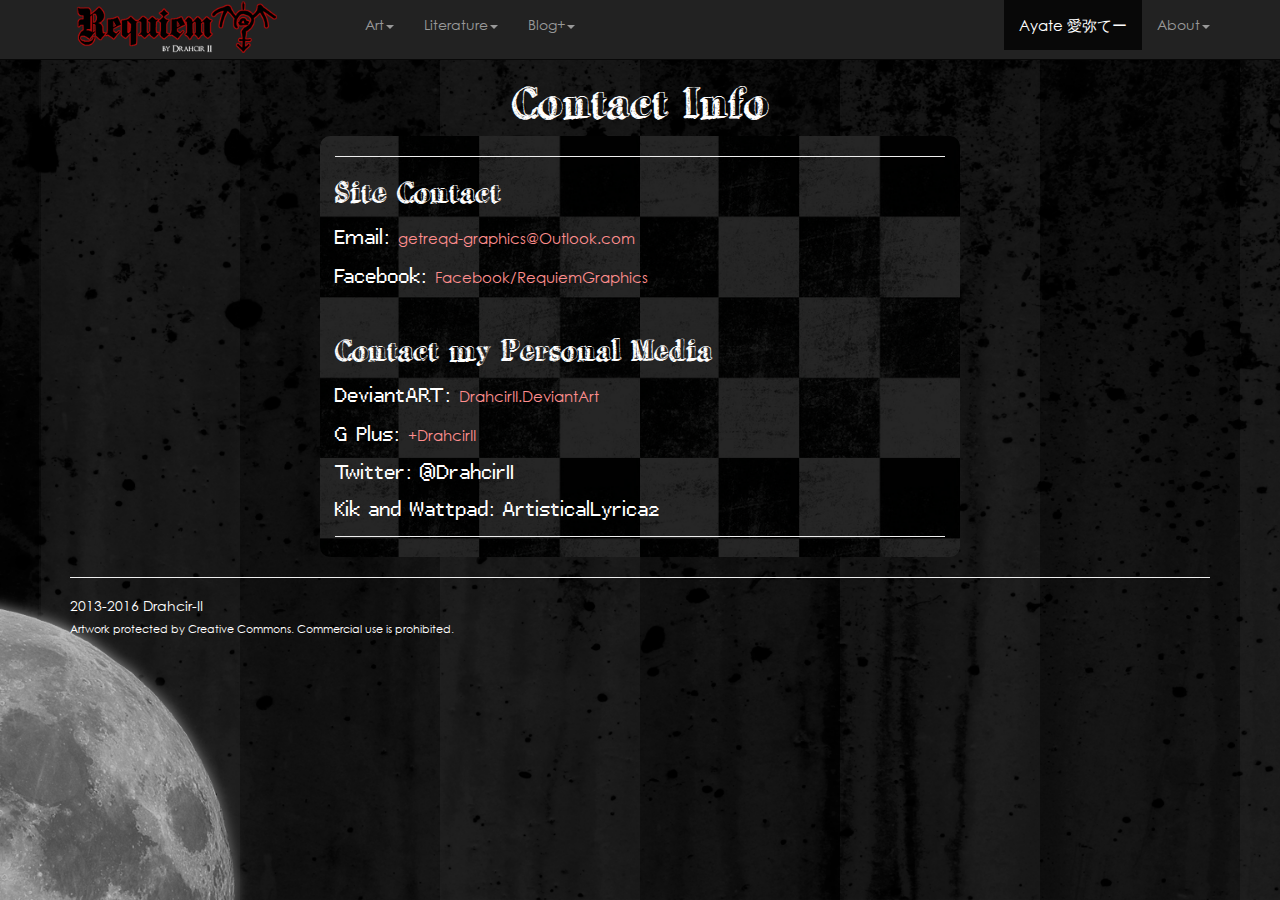
<file: pages/contact.html>
<!DOCTYPE html>
<html> 

  <head>
    <!--Metadata-->   
    <meta charset="utf-8">
    <meta name="viewport" content="width=device-width, initial-scale=1">

    <!--Page Data--> 
    <!--changeable title-->
    <script>   
     var poemstuff = [

          '<title>Requiem by Drahcir-II</title>',
          '<title>Defy Your World</title>', 
          '<title>Get-Req&#8217d</title>',             
          
              ];
              var poemLineNumber = Math.random() * (poemstuff.length - 1);
              poemLineNumber = poemLineNumber.toFixed(0);
              document.write(poemstuff[poemLineNumber]);
    </script>


    <link rel="shortcut icon" href="../../pics/logo.jpg" />
    
    <!--Scripts-->
    <link rel="stylesheet" type="text/css" href="../css/style.css">
    <link rel="stylesheet" type="text/css" href="../css/bootstrap-theme.css">
    
    <script src="../js/jquery.min.js"></script>
    <script src="../js/bootstrap.min.js"></script>

  </head> 

  <body>
<!-- Fixed navbar -->
    <nav class="navbar navbar-inverse navbar-static-top">
      <div class="container">
        <div class="navbar-header">
          <button type="button" class="navbar-toggle collapsed" data-toggle="collapse" data-target="#navbar" aria-expanded="false" aria-controls="navbar">
            <span class="sr-only">Toggle navigation</span>
            <span class="icon-bar"></span>
            <span class="icon-bar"></span>
            <span class="icon-bar"></span>
          </button>
               <a class="pull-left" href="index.html"> <img class="brand" src="../pics/brand.png"></a>
        </div>
        <div id="navbar" class="navbar-collapse collapse" aria-expanded="false" style="height: 1px;">
          <ul class="nav navbar-nav">
          <!--Drop 1-->
            <li class="dropdown">
              <a href="#" class="dropdown-toggle" data-toggle="dropdown" role="button" aria-haspopup="true" aria-expanded="false">Art<span class="caret"></span></a>
              <ul class="dropdown-menu">
               <li class="dropdown-header">Featured</li>
                <li><a href="#">Characters and Worlds</a></li>
                <li role="separator" class="divider"></li>               
                <li><a href="#">Design</a></li>
                <li><a href="#">Traditional Styles</a></li>
                <li><a href="#">Digital Method</a></li>               
              </ul>
            </li>
            <!--Drop 2-->
             <li class="dropdown">
              <a href="#" class="dropdown-toggle" data-toggle="dropdown" role="button" aria-haspopup="true" aria-expanded="false">Literature<span class="caret"></span></a>
              <ul class="dropdown-menu">
                <li class="dropdown-header">Featured</li>
                <li><a href="#">September Kingdom</a></li>
                <li role="separator" class="divider"></li>                
                <li><a href="#">My Dark Best Friend</a></li>
                <li><a href="#">Faction XI: Lynx</a></li>
                <li><a href="#">Aurora Project</a></li>
              </ul>
            </li>
            <!--Drop 3-->
             <li class="dropdown">
              <a href="#" class="dropdown-toggle" data-toggle="dropdown" role="button" aria-haspopup="true" aria-expanded="false">Blog+<span class="caret"></span></a>
              <ul class="dropdown-menu">
                <li class="dropdown-header">Requiem Special</li>
                <li><a href="https://www.drcdarkwonderland.tumblr.com">Tumblr</a></li>
                <li role="separator" class="divider"></li>             
                <li><a href="https://drahcirii.deviantart.com">DeviantArt</a></li>
                <li><a href="https://plus.google.com/+drahcirii">Google Plus</a></li>
              </ul>
            </li>
            <!--end dropdowns-->
          </ul>

          <ul class="nav navbar-nav navbar-right">
            <li class="active" id="robottalk"><a href="#" data-toggle="modal" data-target="#ayated">Ayate 愛弥てー<span class="sr-only">(current)</span></a></li>
            <li class="dropdown">
               <a href="#" class="dropdown-toggle" data-toggle="dropdown" role="button" aria-haspopup="true" aria-expanded="false">About<span class="caret"></span></a>
              <ul class="dropdown-menu">
                    <li><a href="drc.html#1">Drahcir-II</a></li>
                    <li><a href="drc.html#1">Requiem G Project</a></li>
                    <li role="separator" class="divider"></li>
                    <li><a href="contrib.html">Contributors</a></li>
                    <li><a href="contact.html">Contact Info</a></li>
                </ul>
            </li>            
          </ul>

        </div><!--/.nav-collapse -->
      </div>
    </nav>



   
        <h1 id="title">Contact Info</h1>
        <div class="container" id="background">
          
          <hr>
          <h2 id="subtitle" style="color: white;"> Site Contact</h2>
          
          <h3 id="robottalk">Email:  <a href="mailto:getreqd-graphics@outlook.com">getreqd-graphics@Outlook.com</a></h3>
          <h3 id="robottalk">Facebook: <a href="facebook.com/drachirii">Facebook/RequiemGraphics</a></h3>
          <br>
          <h2 id="subtitle" style="color: white;">Contact my Personal Media</h2>
          <h3 id="robottalk">DeviantART: <a href="drahcirii.deviantart.com"> DrahcirII.DeviantArt</a></h3>  
          <h3 id="robottalk">G Plus: <a href="plus.google.com/+drahcirii">+DrahcirII</a></h3>
          <h3 id="robottalk">Twitter: @DrahcirII </h3>
          <h3 id="robottalk">Kik and Wattpad: ArtisticalLyrica2</h3>
      
          <hr>

        </div>

        <style type="text/css">
          h1{
            text-align: center;
          }
          
          #robottalk{
            font-size: 15px;
          }

          #background{
            width: 50%;
            border-radius: 10px;
           }
        </style>

      <div class="container">
      <hr>

      <footer>
        <h5>2013-2016 Drahcir-II <h6>Artwork protected by Creative Commons. Commercial use is prohibited.</h6></h5>
      </footer>
    </div> <!-- /container -->

    
  

<script type="text/javascript">(function () {
        return window.SIG_EXT = {};
      })()</script>


      </body>

  </html>
</file>
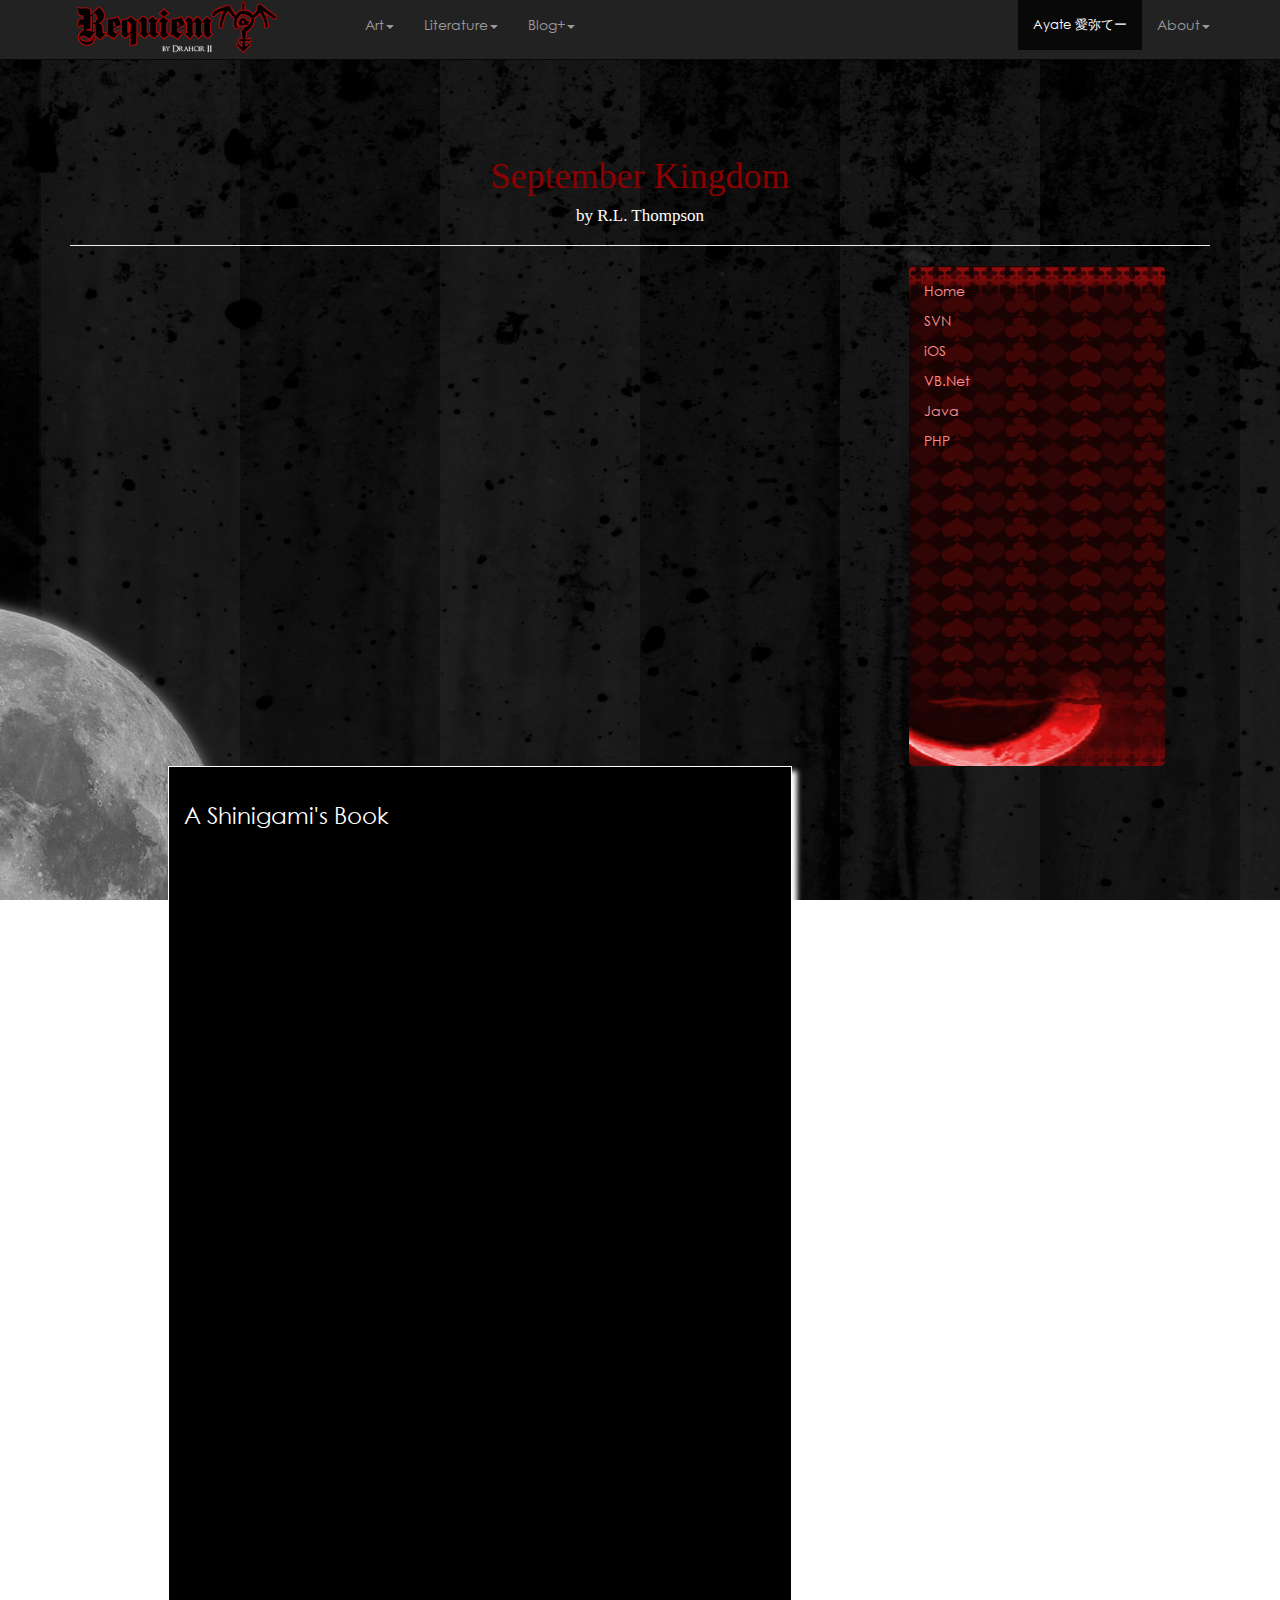
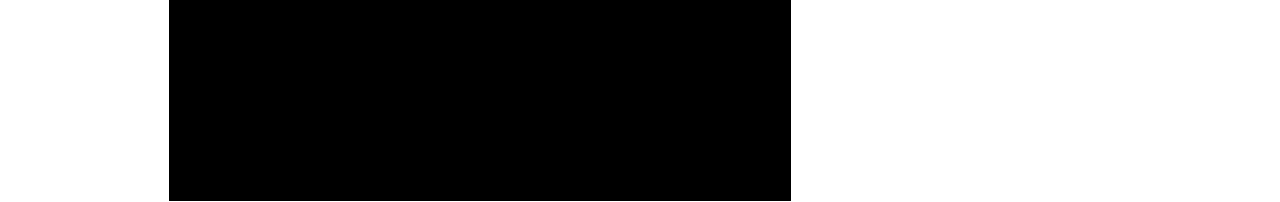
<file: pages/lit/skingdom.html>
<!DOCTYPE html>
<html> 

  <head>
    <!--Metadata-->   
    <meta charset="utf-8">
    <meta name="viewport" content="width=device-width, initial-scale=1">

    <!--Page Data--> 

<!--Changing Title Code-->
    <script>

  window.onblur = function () { document.title = 'Are you there?'; }

  window.onfocus = function () { document.title = 'Requiem Graphics' }
  </script>   
  <script>   
     var poemstuff = [

          '<title>Requiem by Drahcir-II</title>',
          '<title>Defy Your World</title>', 
          '<title>Get-Req&#8217d</title>',             
          
              ];
              var poemLineNumber = Math.random() * (poemstuff.length - 1);
              poemLineNumber = poemLineNumber.toFixed(0);
              document.write(poemstuff[poemLineNumber]);
    </script>
    <link rel="shortcut icon" href="../../Pics/logo.jpg" />
    
    <!--Scripts-->
    <link rel="stylesheet" type="text/css" href="../../css/style.css">
    <link rel="stylesheet" type="text/css" href="../../css/bootstrap-theme.css">
    
    <script src="../../js/jquery.min.js"></script>
    <script src="../../js/bootstrap.min.js"></script>

  </head> 

  <body>


 <!-- Fixed navbar -->
    <nav class="navbar navbar-inverse navbar-static-top">
      <div class="container">
        <div class="navbar-header">
          <button type="button" class="navbar-toggle collapsed" data-toggle="collapse" data-target="#navbar" aria-expanded="false" aria-controls="navbar">
            <span class="sr-only">Toggle navigation</span>
            <span class="icon-bar"></span>
            <span class="icon-bar"></span>
            <span class="icon-bar"></span>
          </button>
               <a class="pull-left" href="../../index.html"> <img class="brand" src="../../pics/brand.png"></a>
        </div>
        <div id="navbar" class="navbar-collapse collapse" aria-expanded="false" style="height: 1px;">
          <ul class="nav navbar-nav">
          <!--Drop 1-->
            <li class="dropdown">
              <a href="#" class="dropdown-toggle" data-toggle="dropdown" role="button" aria-haspopup="true" aria-expanded="false">Art<span class="caret"></span></a>
              <ul class="dropdown-menu">
               <li class="dropdown-header">Featured</li>
                <li><a href="#">Characters and Worlds</a></li>
                <li role="separator" class="divider"></li>               
                <li><a href="#">Design</a></li>
                <li><a href="#">Traditional Styles</a></li>
                <li><a href="#">Digital Method</a></li>               
              </ul>
            </li>
            <!--Drop 2-->
             <li class="dropdown">
              <a href="#" class="dropdown-toggle" data-toggle="dropdown" role="button" aria-haspopup="true" aria-expanded="false">Literature<span class="caret"></span></a>
              <ul class="dropdown-menu">
                <li class="dropdown-header">Featured</li>
                <li><a href="pages/lit/skingdom.html">September Kingdom</a></li>
                <li role="separator" class="divider"></li>                
                <li><a href="#">My Dark Best Friend</a></li>
                <li><a href="#">Faction XI: Lynx</a></li>
                <li><a href="#">Aurora Project</a></li>
              </ul>
            </li>
            <!--Drop 3-->
             <li class="dropdown">
              <a href="#" class="dropdown-toggle" data-toggle="dropdown" role="button" aria-haspopup="true" aria-expanded="false">Blog+<span class="caret"></span></a>
              <ul class="dropdown-menu">
                <li class="dropdown-header">Requiem Special</li>
                <li><a href="https://www.drcdarkwonderland.tumblr.com">Tumblr</a></li>
                <li role="separator" class="divider"></li>             
                <li><a href="https://drahcirii.deviantart.com">DeviantArt</a></li>
                <li><a href="https://plus.google.com/+drahcirii">Google Plus</a></li>
              </ul>
            </li>
            <!--end dropdowns-->
          </ul>

          <ul class="nav navbar-nav navbar-right">
            <li class="active" id="robottalk"><a href="#" data-toggle="modal" data-target="#ayated">Ayate 愛弥てー<span class="sr-only">(current)</span></a></li>
            <li class="dropdown">
               <a href="#" class="dropdown-toggle" data-toggle="dropdown" role="button" aria-haspopup="true" aria-expanded="false">About<span class="caret"></span></a>
              <ul class="dropdown-menu">
                    <li><a href="../../pages/drc.html#1">Drahcir-II</a></li>
                    <li><a href="../../pages/drc.html#3">Requiem G Project</a></li>
                    <li role="separator" class="divider"></li>
                    <li><a href="../../pages/contrib.html">Contributors</a></li>
                    <li><a href="../../pages/contact.html">Contact Info</a></li>
                </ul>
            </li>            
          </ul>

        </div><!--/.nav-collapse -->
      </div>
    </nav>


    

     
    
     <div class="container" style="margin-top: 6%; text-align: center; color: white;">
        <h1 style="font-family: near; color: darkred;">September Kingdom</h1>
        <h4 style="font-family: xeliard; ">by R.L. Thompson</h4>
          <hr>
      </div>

      <div id="sidebar">

           <div id="sidebar-item" style="margin: 5px;"> 
             <p><a href="#">Home</a></p> 
             <p><a href="#">SVN</a></p> 
             <p><a href="#">iOS</a></p> 
             <p><a href="#">VB.Net</a></p> 
             <p><a href="#">Java</a></p> 
             <p><a href="#">PHP</a></p> 
          </div>  
      </div>

      
      <div id="content">
      <div class="container" id="page" style="display: block; color: white;  text-align: left; border: solid 1px;  box-shadow:5px 5px 5px rgba(255, 255, 255, 1.0); padding: 15px; ">

          <h3>A Shinigami's Book</h3>
          <br>

          
      
       
      </div>

    </div>
     

        <style type="text/css">

          #sidebar {
              float: right;
              margin: 0 9%;
              width: 20%;
              padding: 10px;
              background-image: url("../../pics/moonl.png");
              background-size: 100% 100%;
              background-position: center;
              background-repeat: no-repeat;
              height: 500px;
              border-radius: 5px;              
             font-family: 'Gothic';
             color: white;
   
            }
         
          #page{
            background-color: black;
            width: 75%; 
            height: 1036px;
          }

            #content {
              margin-left: 5%;
              width: 65%;
              font-family: 'Times New Roman';

          }
                   

    .form-control {
        display: block;
        width: 100%;
        height: 34px;
        padding: 6px 12px;
        font-size: 14px;
        line-height: 1.428571429;
        color: #ffffff;
        background-color: #000000;
        background-image: none;
        border: 1px solid #000000;
        border-radius: 0px;
       
        box-shadow: inset 0 1px 1px rgba(0, 0, 0, 0.0);

        transition: none
    }






    </body>

</html>
</file>
<file: css/style.css>
/*Style by Drahcir-II requiemdrc.tumblr.com*/
/* Base Styling */
@font-face {
    font-family: 'Gothic';
    src: url(../fonts/gothic.ttf);
}

@font-face {
    font-family: 'Grutch';
    src: url(../fonts/grutchshaded.ttf);
}

@font-face {
    font-family: 'Dampfplatz';
    src: url(../fonts/dampfplatz.ttf);
}

@font-face {
    font-family: "Easta";
    src: url(../fonts/pf_easta_seven.ttf);
}

html,body,div,span,applet,object,iframe,h1,h2,h3,h4,h5,h6,p,blockquote,pre,a,abbr,acronym,address,big,cite,code,del,dfn,em,img,ins,kbd,q,s,samp,small,strike,strong,sub,sup,tt,var,b,u,i,center,dl,dt,dd,ol,ul,li,fieldset,form,label,legend,table,caption,tbody,tfoot,thead,tr,th,td,article,aside,canvas,details,embed,figure,figcaption,footer,header,hgroup,menu,nav,output,ruby,section,summary,time,mark,audio,video {
    margin: 0;
    padding: 0;
    border: 0;
    font-size: 100%;
    font: inherit;
    vertical-align: baseline;
    font-family: "gothic";

}


a:link {
    color: #ff8e8e;
    cursor: url(../pics/cursorl.png),default;
}

a:-webkit-any-link{
    text-decoration: unset;
}

a:hover {
    color: #fff ;
}

a:visited {
    color: red;
}

b{
    font-weight: bolder;
}

i{
    font-style: italic;
}

p {
    color: #fff;
    font-family: 'Gothic';
    margin-bottom: .7em;
}

li {
    color: #fff;
    font-family: 'Gothic';
}

ol {
    color: #fff;
    font-family: 'Gothic';
}

#heading{
    margin-bottom: .5em;
}

.btn {
    font-family: "Gothic";
    background-color: red;
}


.navbar{
    margin-bottom: 0px;
}



.navbar-default {
  background-color: #b7b7b7;
  border-color: #e7e7e7;
}

img.brand{
    width: 75%;
    height: 75%;
}

.pushd{
    margin-bottom: 10%;
}

html,body,#requiem-main{
  
    color: #fff;
     cursor: url(../pics/cursor.png),default;
}

#requiem-main{
    margin-bottom: 10%;
}

.dropdown-menu > li > a:hover, .dropdown-menu > li > a:focus{
    background-color: #400000;
    background-image: url(../pics/gradient.png);
    background-size: cover;
    background-repeat: no-repeat;
    background-position: left center;
    color: #000;
}

#content{
    display: block;
    margin: 0 auto;
    overflow: hidden;
    
}

.clearfix:after {
    content: ".";
    display: block;
    height: 0;
    clear: both;
    visibility: hidden;
}

#item{
    background-color: rgba(0,0,0,0.7); border: solid 1px; border-color: #222; padding: 20px;
    width: 71%;
    border-radius: 10px;
    margin-right: 2%;
    margin-left: 3%;
    box-shadow: inset 0 2px 2px rgba(255, 255, 255, 0.075);
    color: #fff;
}

#inner-content{
    display: block;
    margin: 0 auto;
    background-color: #000;
    padding: 10px;
    border-radius: 10px;
    border: solid 1px;
    border-color: #222
}

#sidebar{
    width: 20%;
    float: right;
    margin-right: 2%;
  }     

.tabbed{
     background-image: url(../pics/section-ender.png); 
     background-position: right center; 
     background-repeat: no-repeat; 
     background-size: auto 50%; 
     width: 100%; 
     display: block;
}

.clear{
    clear: both;
    line-height: 0;
}



/* Sidebar Styles */

#sidebar-inner {
    background-color: #222;
    border: solid 1px;
    border-left: solid 5px;
    border-color: #000;
    box-shadow: inset 0 0 2px #000;
}

#sidebar-text{
    overflow: hidden;
    
}

.sidebar-nav {
    width: 100%;
    margin: 0;
    padding: 0;
    list-style: none;
}

.sidebar-nav li {
    text-indent: 20px;
    line-height: 40px;
    font-size: 0.8em;
    overflow: hidden;
    
}

.sidebar-nav li a {
    display: block;
    text-decoration: none;
    color: #999;
}

.sidebar-nav li a:hover {
    text-decoration: none;
    color: #fff;
    background: #111;
}

.sidebar-nav li a:active,
.sidebar-nav li a:focus {
    text-decoration: none;
}

.sidebar-nav > .sidebar-brand {
    height: 65px;
    font-size: 18px;
    line-height: 60px;
}

.sidebar-nav > .sidebar-brand a {
    color: #999999;
}

.sidebar-nav > .sidebar-brand a:hover {
    color: #fff;
    background: none;
}


body{
    background-color: #000;
    background-image: url(../pics/grunge.png);
    background-attachment: fixed;
    background-repeat: no-repeat;
     background-size: cover;
    background-position: center top;
    font-family: "gothic";
}

#requiem-mobile {
    background-color: #fff;
    background-image: url(../pics/grunger.png);
    background-attachment: fixed;
    background-repeat: repeat-y repeat-x;
    cursor: url(../pics/cursor.png),default;
    font-family: "Gothic";
    position: absolute;
    width: 100%;
    height: 100%;
}

#bella {
   
    cursor: url(../pics/cursor.png),default;
    font-family: "Gothic";
    width: 100%; 
    border-left: 2%; 
    border-bottom: 2%; 
    border-right: 2%;
   
}

.carousel-inner{
    padding: 20px;
}

#white {
    color: #fff;
}


#robottalk {
    font-family: 'Easta';
    font-size: 0.9em;
}

#title {
    font-family: 'Grutch';
    font-size: 3em;
}

#title2 {
    font-family: 'Dampfplatz';
    font-size: 3em;
}

#title3 {
    font-family: 'Dampfplatz';
    font-size: 2em;
}

#title-mobile {
    font-family: 'Dampfplatz';
    font-size: 2em;

}

#subtitle {
    font-family: 'Grutch';
    font-size: 2em;
}

#sub-section {
    font-family: 'Gothic';
}

#emphasis {
    color: #ff8e8e;
}

#background {
    background-image: url(../pics/bg.png);
    background-attachment: scroll;
    background-repeat: repeat;
    background-size: 50%;
    font-family: 'Gothic';
}

.landing-screen, #banner{
    background-image: url("../pics/border.png"), url("../pics/Solari.png"),url("../pics/deck.png");                
    background-size:  auto 100%, 50% auto, cover; 
    background-repeat: repeat-x, no-repeat, repeat-x;
    background-position: center, right center, center;
    padding: 25px;
    display: block;
    margin: 0 auto;
    height: 300px;
    margin-top: 5%;
    
    }


#darken {
    background-color: rgba(0,0,0,0.6);
    border-radius: 5px;
    border: solid 1px;
    color: #333;
}

#custom-footer{
    position: fixed;
    padding: 4px;
    bottom: 0;
    right: 0;
    width: 25%;
    z-index: 2000;   
}



#footer-text{
    position: fixed; 
    bottom: 0px; 
    right: 0px; 
    background-color: #222222;
    text-align: right; 
    z-index: 2004; 
    color: #fff;
    display: inline;
    padding:4px;
    border-top-left-radius: 5px;
    border-top:  solid 2px;
    border-left:  solid 2px;
    border-color: #000;
}


footer {
    color: #fff;
    font-family: 'Gothic';
}

.topmessage {
    color: red;
}

.dropdown {
    font-family: 'Gothic';
}

.dropdown-menu {
    font-family: 'Gothic';
    border: solid 1px #3e3e3e;
}

.modal-content {
    position: relative;
    background-color: #000;
    border: 1px solid red;
    border: 1px solid rgba(255,0,0,0.2);
    border-radius: 6px;
    -webkit-box-shadow: 0 3px 9px rgba(255,0,0,0.5);
    box-shadow: 0 3px 9px rgba(255,0,0,0.5);
    background-clip: padding-box;
    outline: none;
}

footer {
    color: #fff;
    font-family: 'Baskerville';
}

.modal.modal-wide .modal-dialog {
    width: 90%;
}

.modal-wide .modal-body {
    overflow-y: auto;
}

@media screen and (max-width: 1024px) {

    #banner{
        margin-top: 10%;
    }
}

@media screen and (max-width: 530px) {

    #banner{
        margin-top: 20%;
    }
}

@media screen and (max-width: 640px) {
    
    #sidebar{
        display: none;
    }

    #item{
        width: 95%;
    }

    .tabbed{
     background-image: unset; 
     
}

    #custom-footer{
        display: none;
    }

    #bella{
        display: none;
    }
}

@media screen and (max-width: 994px) {

    .dropdown-toggle {
        font-size: 0.8em;
    }

     .aya-active {
        font-size: 0.8em;
    }

}

@media screen and (max-width: 768px) {

    .dropdown-toggle {
        font-size: 100%;
    }

     .aya-active {
        font-size: 100%;
    }

}



@media screen and (min-width: 640px) {
    

    #castlemb{
        display: none;
    }
}

.remove{
	display: none;
}


/* --------Special Dropdowns-----------*/

.dropdownwrap {
    display: none;
}

.pagedownwrap {
    display: none;
}

.konamiwrap {
    display: none;
}

.drahcirify{
    background-image: url("../pics/pixelii.png");
    background-attachment: fixed;
    background-repeat: no-repeat;
     background-size: cover;
    background-position: center top;
}

#page-footer{
    display: unset;
    visibility: unset;
}


/*----------Loader Code---------------*/
#loader-wrapper {
    position: fixed;
    top: 0;
    left: 0;
    width: 100%;
    height: 100%;
    z-index: 9998;

    
}





#loader {
    display: block;
    position: relative;
    left: 49%;
    top: 45%;
    width: 150px;
    height: 150px;
    margin: -75px 0 0 -75px;
    z-index: 9999;
}

  
    #loader-wrapper .loader-section {
        position: fixed;
        top: 0;
        width: 51%;
        height: 100%;
        margin: 0 auto;
        background: #000;
        z-index: 1000;
        
    }

    #loader-wrapper .loader-section.section-left {
        left: 0;
         background-image: url("../pics/border.png");
        background-repeat: repeat-x;
        background-size: cover;
    }

    #loader-wrapper .loader-section.section-right {
        right: 0;
         background-image: url("../pics/border.png");
        background-repeat: repeat-x;
         background-size: cover;
    }

    /* Loaded */
    .loaded #loader-wrapper .loader-section.section-left {
        -webkit-transform: translateX(-100%);  /* Chrome, Opera 15+, Safari 3.1+ */
            -ms-transform: translateX(-100%);  /* IE 9 */
                transform: translateX(-100%);  /* Firefox 16+, IE 10+, Opera */

        -webkit-transition: all 0.7s 0.3s cubic-bezier(0.645, 0.045, 0.355, 1.000);  
                transition: all 0.7s 0.3s cubic-bezier(0.645, 0.045, 0.355, 1.000);
    }

    .loaded #loader-wrapper .loader-section.section-right {
        -webkit-transform: translateX(100%);  /* Chrome, Opera 15+, Safari 3.1+ */
            -ms-transform: translateX(100%);  /* IE 9 */
                transform: translateX(100%);  /* Firefox 16+, IE 10+, Opera */

-webkit-transition: all 0.7s 0.3s cubic-bezier(0.645, 0.045, 0.355, 1.000);  
        transition: all 0.7s 0.3s cubic-bezier(0.645, 0.045, 0.355, 1.000);
    }
    
    .loaded #loader {
        opacity: 0;
        -webkit-transition: all 0.3s ease-out;  
                transition: all 0.3s ease-out;
            }

    /*Can be disabled for easy styling */
    
    .loaded #loader-wrapper {
        visibility: hidden;

        -webkit-transform: translateY(-100%);  
            -ms-transform: translateY(-100%);  
                transform: translateY(-100%);  

        -webkit-transition: all 0.3s 1s ease-out;  
                transition: all 0.3s 1s ease-out;
    } 
    
    /* JavaScript Turned Off */
    .no-js #loader-wrapper {
        display: none;
    }
    .no-js h1 {
        color: #222222;
    }

 






/* ==========================================================================
   Helper classes
   ========================================================================== */

/*
 * Image replacement
 */

.ir {
    background-color: transparent;
    border: 0;
    overflow: hidden;
    /* IE 6/7 fallback */
    *text-indent: -9999px;
}

.ir:before {
    content: "";
    display: block;
    width: 0;
    height: 150%;
}

/*
 * Hide from both screenreaders and browsers: h5bp.com/u
 */

.hidden {
    display: none !important;
    visibility: hidden;
}

/*
 * Hide only visually, but have it available for screenreaders: h5bp.com/v
 */

.visuallyhidden {
    border: 0;
    clip: rect(0 0 0 0);
    height: 1px;
    margin: -1px;
    overflow: hidden;
    padding: 0;
    position: absolute;
    width: 1px;
}

/*
 * Extends the .visuallyhidden class to allow the element to be focusable
 * when navigated to via the keyboard: h5bp.com/p
 */

.visuallyhidden.focusable:active,
.visuallyhidden.focusable:focus {
    clip: auto;
    height: auto;
    margin: 0;
    overflow: visible;
    position: static;
    width: auto;
}

/*
 * Hide visually and from screenreaders, but maintain layout
 */

.invisible {
    visibility: hidden;
}

/*
 * Clearfix: contain floats
 *
 * For modern browsers
 * 1. The space content is one way to avoid an Opera bug when the
 *    `contenteditable` attribute is included anywhere else in the document.
 *    Otherwise it causes space to appear at the top and bottom of elements
 *    that receive the `clearfix` class.
 * 2. The use of `table` rather than `block` is only necessary if using
 *    `:before` to contain the top-margins of child elements.
 */

.clearfix:before,
.clearfix:after {
    content: " "; /* 1 */
    display: table; /* 2 */
}

.clearfix:after {
    clear: both;
}

/*
 * For IE 6/7 only
 * Include this rule to trigger hasLayout and contain floats.
 */

.clearfix {
    *zoom: 1;
}

/* ==========================================================================
   EXAMPLE Media Queries for Responsive Design.
   These examples override the primary ('mobile first') styles.
   Modify as content requires.
   ========================================================================== */

@media only screen and (min-width: 35em) {
    /* Style adjustments for viewports that meet the condition */
}

@media print,
       (-o-min-device-pixel-ratio: 5/4),
       (-webkit-min-device-pixel-ratio: 1.25),
       (min-resolution: 120dpi) {
    /* Style adjustments for high resolution devices */
}

/* ==========================================================================
   Print styles.
   Inlined to avoid required HTTP connection: h5bp.com/r
   ========================================================================== */

@media print {
    * {
        background: transparent !important;
        color: #000 !important; /* Black prints faster: h5bp.com/s */
        box-shadow: none !important;
        text-shadow: none !important;
    }

    a,
    a:visited {
        text-decoration: underline;
    }

    a[href]:after {
        content: " (" attr(href) ")";
    }

    abbr[title]:after {
        content: " (" attr(title) ")";
    }

    /*
     * Don't show links for images, or javascript/internal links
     */

    .ir a:after,
    a[href^="javascript:"]:after,
    a[href^="#"]:after {
        content: "";
    }

    pre,
    blockquote {
        border: 1px solid #999;
        page-break-inside: avoid;
    }

    thead {
        display: table-header-group; /* h5bp.com/t */
    }

    tr,
    img {
        page-break-inside: avoid;
    }

    img {
        max-width: 100% !important;
    }
</file>
